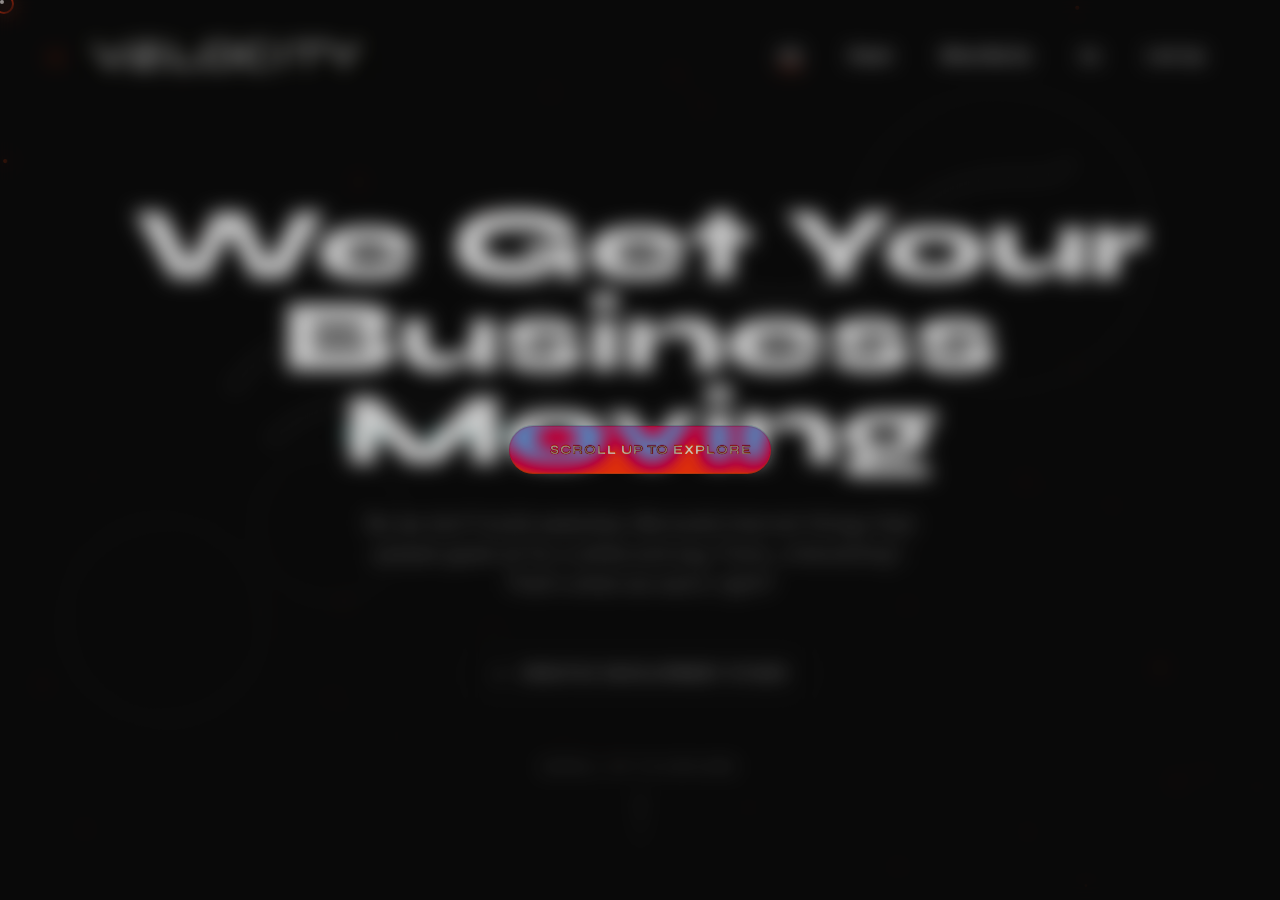
<file: index.html>
<!DOCTYPE html>
<html lang="en">
<head>
    <meta charset="UTF-8">
    <meta name="viewport" content="width=device-width, initial-scale=1.0">
    <title>Velocity | We Get Your Business Moving</title>
    <link href="https://cdn.jsdelivr.net/npm/bootstrap@5.3.2/dist/css/bootstrap.min.css" rel="stylesheet">
    <link rel="preconnect" href="https://fonts.googleapis.com">
    <link rel="preconnect" href="https://fonts.gstatic.com" crossorigin>
    <link href="https://fonts.googleapis.com/css2?family=Space+Grotesk:wght@300;400;500;600;700&family=Syne:wght@400;500;600;700;800&display=swap" rel="stylesheet">
    <link rel="stylesheet" href="styles.css">
</head>
<body>
    <a class="skip-link" href="#hero">Skip to content</a>

    <!-- Custom Cursor (Desktop Only) -->
    <div class="cursor"></div>
    <div class="cursor-dot"></div>

    <!-- Scroll Progress -->
    <div class="scroll-progress"></div>

    <!-- Particle Canvas -->
    <canvas id="particle-canvas"></canvas>

    <!-- Floating Scroll Tooltip -->
    <div class="tooltip-backdrop" id="tooltipBackdrop" aria-hidden="true"></div>
    <div class="scroll-tooltip" id="scrollTooltip" aria-hidden="true">
        <span class="scroll-tooltip-text">Scroll Up to Explore</span>
    </div>

    <!-- Navigation -->
    <nav class="nav-velocity">
        <div class="container-fluid">
            <div class="row align-items-center">
                <div class="col-6">
                    <a class="velocity-logo" href="#hero" aria-label="Velocity home">
                        <img src="./logo.webp" alt="Velocity" class="velocity-logo-img" width="320" height="64" style="height:48px;width:auto;" decoding="async">
                      </a>
                </div>
                <div class="col-6 text-end">
                    <ul class="nav-links justify-content-end d-none d-md-flex">
                        <li><a href="#hero" class="nav-link-custom">HQ</a></li>
                        <li><a href="#work" class="nav-link-custom">Stash</a></li>
                        <li><a href="#services" class="nav-link-custom">What We Do</a></li>
                        <li><a href="#about" class="nav-link-custom">Us</a></li>
                        <li><a href="#contact" class="nav-link-custom">Link Up</a></li>
                    </ul>
                    <button class="menu-toggle d-md-none" id="menuToggle" aria-label="Open menu" aria-controls="mobileMenu" aria-expanded="false">
                        <span></span>
                        <span></span>
                        <span></span>
                    </button>
                </div>
            </div>
        </div>
    </nav>

    <!-- Mobile Menu -->
    <div class="mobile-menu" id="mobileMenu" role="dialog" aria-modal="true" aria-label="Site menu" hidden>
        <div class="mobile-menu-panel" role="document">
            <a href="#hero" class="mobile-link">Home</a>
            <a href="#work" class="mobile-link">Work</a>
            <a href="#services" class="mobile-link">Services</a>
            <a href="#about" class="mobile-link">About</a>
            <a href="#contact" class="mobile-link">Contact</a>
        </div>
    </div>
    
    <!-- Mobile Bottom Nav Pill -->
    <nav class="mobile-pill-nav" aria-label="Quick navigation">
        <a class="pill-link" href="#hero" data-section="hero">HQ</a>
        <a class="pill-link" href="#work" data-section="work">Stash</a>
        <a class="pill-link" href="#services" data-section="services">Do</a>
        <a class="pill-link" href="#about" data-section="about">Us</a>
        <a class="pill-link" href="#contact" data-section="contact">Link Up</a>
    </nav>

    <!-- Main Container -->
    <main class="main-container" id="mainContainer">
        
        <!-- Section 1: Hero -->
        <section class="content-section" id="hero">
            <div class="floating-shape shape-1"></div>
            <div class="floating-shape shape-2"></div>
            <div class="floating-shape shape-3"></div>
            <svg class="doodle doodle-hero" viewBox="0 0 800 300" aria-hidden="true" focusable="false">
                <path d="M30,210 C120,110 210,260 300,170 C390,80 520,250 610,150 C700,55 760,120 790,90" />
                <path d="M60,260 C150,190 240,295 330,230 C420,165 520,285 640,230" />
            </svg>
            
            <div class="hero-content">
                <h1 class="hero-tagline">
                    <span class="line"><span>We Get Your</span></span>
                    <span class="line"><span>Business</span></span>
                    <span class="line"><span class="glitch" data-text="Moving">Moving</span></span>
                </h1>
                <p class="hero-subtext">
                    No we don't build websites. We build internet things that people gawk at for a while and say "hmm...interesting". <br/>That's what we want, right?
                </p>
                <div class="velocity-badge reveal">
                    <span>→</span>
                    <span>Creative Development Studio</span>
                </div>
            </div>

            <div class="scroll-indicator">
                <span>Scroll Up to Explore</span>
                <div class="scroll-line"></div>
            </div>
        </section>

        <!-- Section 2: Work -->
        <section class="content-section" id="work">
            <div class="work-showcase">
                <h2 class="section-header reveal">Our Stash</h2>
                <div class="project-grid">
                    <a href ="https://maximusgunius.github.io/The-Mens-Cave/">
                    <div class="project-card" data-tilt>
                        <div class="project-image"><img src = "tmc.PNG"></div>
                        <div class="project-info">
                            <div class="project-title">The Men's Cave</div>
                            <div class="project-category">Website / Branding</div>
                        </div>
                        </div>
                        </a>
                    </div>
                <a href = "https://maximusgunius.github.io/K-osewe/">
                    <div class="project-card" data-tilt>
                        <div class="project-image"><img src = "kosewe.PNG"></div>
                        <div class="project-info">
                            <div class="project-title">K'osewe Westy</div>
                            <div class="project-category">Website / Branding</div>
                        </div>
                    </div>
                </a>
                </div>
            </div>
        </section>

        <!-- Section 3: Services -->
        <section class="content-section" id="services">
            <div class="services-container">
                <h2 class="section-header reveal">What We Do</h2>
                <ul class="service-list">
                    <li class="service-item">
                        <div class="service-header">
                            <span class="service-name">Web Design & Development</span>
                            <span class="service-number">01</span>
                        </div>
                        <div class="service-desc">
                            <p>Performance is non-negotiable. Gotta grind those Google rankings any way we can. <br/> Legally of course</p>
                        </div>
                    </li>
                    <li class="service-item">
                        <div class="service-header">
                            <span class="service-name">Brand Identity</span>
                            <span class="service-number">02</span>
                        </div>
                        <div class="service-desc">
                            <p>Logos, visual systems, and brand guidelines that tell your story. We create identities that stick in minds and drive recognition.</p>
                        </div>
                    </li>
                    <li class="service-item">
                        <div class="service-header">
                            <span class="service-name">Motion & Interaction</span>
                            <span class="service-number">03</span>
                        </div>
                        <div class="service-desc">
                            <p>Micro-interactions, scroll effects, and animations...we're obsessed with those little things that make experiences STAND OUT</p>
                        </div>
                    </li>
                    <li class="service-item">
                        <div class="service-header">
                            <span class="service-name">Digital Strategy</span>
                            <span class="service-number">04</span>
                        </div>
                        <div class="service-desc">
                            <p>SEO, conversion optimization, and user experience audits. We make sure your digital presence actually works for your business.</p>
                        </div>
                    </li>
                </ul>
            </div>
        </section>

        <!-- Section 4: About -->
        <section class="content-section" id="about">
            <div class="about-content">
                <div class="about-text reveal">
                    <p>We're <span class="highlight">Velocity</span>—a collective of designers, developers, and digital strategists who believe the web should be anything but boring.</p>
                    <p>No templates. No shortcuts. Just <span class="highlight">bespoke digital experiences</span> built with obsessive attention to detail and a healthy disregard for the status quo.</p>
                    <p>Based everywhere, available globally. We work with brands ready to move fast and make an impact.</p>
                </div>
                <div class="stats-grid">
                    <div class="stat-item">
                        <div class="stat-number" data-target="2">0</div>
                        <div class="stat-label">Projects Delivered</div>
                    </div>
                    <div class="stat-item">
                        <div class="stat-number" data-target="1">0</div>
                        <div class="stat-label">Countries Reached</div>
                    </div>
                    <div class="stat-item">
                        <div class="stat-number" data-target="1024">0</div>
                        <div class="stat-label">% Passion</div>
                    </div>
                    <div class="stat-item">
                        <div class="stat-number" data-target="0">-2</div>
                        <div class="stat-label">Boring Websites</div>
                    </div>
                </div>
            </div>
        </section>

        <!-- Section 5: Contact -->
        <section class="content-section" id="contact">
            <div class="contact-container">
                <h2 class="cta-headline reveal">Ready to Move?</h2>
                <p style="color: var(--velocity-light-gray); margin-bottom: 3rem; font-size: 1.25rem;">
                    Let's create something that breaks the internet (in a good way).
                </p>
                <a href="mailto:itssmartyne@gmail.com" class="cta-button">
                    <span>Start a Project</span>
                    <span style="font-size: 1.5rem;">→</span>
                </a>
                
                <div class="contact-links">
                    <a href="404.html" class="contact-link">Instagram</a>
                    <a href="404.html" class="contact-link">Twitter</a>
                    <a href="404.html" class="contact-link">LinkedIn</a>
                    <a href="404.html" class="contact-link">Dribbble</a>
                </div>
            </div>
        </section>

    </main>

    <script src="https://cdn.jsdelivr.net/npm/bootstrap@5.3.2/dist/js/bootstrap.bundle.min.js"></script>
    <script src="script.js"></script>
</body>
</html>
</file>
<file: styles.css>
:root {
    --velocity-black: #0a0a0a;
    --velocity-white: #ffffff;
    --velocity-accent: #ff3d00;
    --velocity-gray: #1a1a1a;
    --velocity-light-gray: #888888;
}

* {
    margin: 0;
    padding: 0;
    box-sizing: border-box;
}

html {
    scroll-behavior: smooth;
    overflow-x: hidden;
}

body {
    font-family: 'Space Grotesk', sans-serif;
    background: var(--velocity-black);
    color: var(--velocity-white);
    overflow-x: hidden;
    min-height: 100vh;
}

.velocity-logo-img{
    height: 32px;
    width: auto;
    display: block;
    object-fit: contain;
  }
  
  @media (max-width: 768px){
    .velocity-logo-img{ height: 26px; }
  }


/* Better keyboard accessibility */
:focus-visible {
    outline: 2px solid var(--velocity-accent);
    outline-offset: 3px;
}

.skip-link {
    position: fixed;
    top: 0.75rem;
    left: 0.75rem;
    z-index: 10001;
    padding: 0.75rem 1rem;
    border-radius: 999px;
    background: var(--velocity-accent);
    color: var(--velocity-white);
    text-decoration: none;
    font-weight: 700;
    transform: translateY(-200%);
    transition: transform 0.2s ease;
}

.skip-link:focus {
    transform: translateY(0);
}

/* Hide custom cursor on mobile */
@media (pointer: fine) {
    body {
        cursor: none;
    }
}

/* Custom Cursor - Desktop Only */
.cursor {
    width: 20px;
    height: 20px;
    border: 2px solid var(--velocity-accent);
    border-radius: 50%;
    position: fixed;
    pointer-events: none;
    z-index: 9999;
    transition: transform 0.1s, background 0.2s;
    mix-blend-mode: difference;
    display: none;
}

.cursor-dot {
    width: 4px;
    height: 4px;
    background: var(--velocity-white);
    border-radius: 50%;
    position: fixed;
    pointer-events: none;
    z-index: 9999;
    display: none;
}

@media (pointer: fine) {
    .cursor, .cursor-dot {
        display: block;
    }
}

.cursor.hover {
    transform: scale(3);
    background: var(--velocity-accent);
    border-color: transparent;
}

/* Logo */
.velocity-logo {
    position: relative;
    display: inline-flex;
    align-items: center;
    gap: 0.75rem;
    color: var(--velocity-white);
    text-decoration: none;
    line-height: 1;
    font-size: 0; /* prevent huge inline box from old text logo */
}

.velocity-logo::before {
    content: '→';
    position: absolute;
    left: -30px;
    top: 50%;
    transform: translateY(-50%);
    color: var(--velocity-accent);
    animation: pulse-arrow 1.5s infinite;
    font-size: 1.25rem;
}

@keyframes pulse-arrow {
    0%, 100% { transform: translateY(-50%) translateX(0); opacity: 1; }
    50% { transform: translateY(-50%) translateX(10px); opacity: 0.5; }
}

/* Navigation */
.nav-velocity {
    position: fixed;
    top: 0;
    width: 100%;
    z-index: 1000;
    padding: 2rem 4rem;
    mix-blend-mode: difference;
    transition: all 0.3s;
}

.nav-velocity.scrolled {
    mix-blend-mode: normal;
    background: rgba(10, 10, 10, 0.65);
    backdrop-filter: blur(14px);
    border-bottom: 1px solid rgba(255, 255, 255, 0.08);
    padding-top: calc(1.25rem + env(safe-area-inset-top));
    padding-bottom: 1.25rem;
}

.velocity-logo-img{
    height: 48px !important;
    width: auto !important;
    max-height: 48px;
    max-width: min(320px, 50vw);
    display: block;
    object-fit: contain;
}

@media (max-width: 768px){
    .velocity-logo-img{
        height: 40px !important;
        max-height: 40px;
        max-width: min(280px, 70vw);
    }
}

.nav-links {
    display: flex;
    gap: 3rem;
    list-style: none;
    margin: 0;
    padding: 0;
}

.nav-links a {
    color: var(--velocity-white);
    text-decoration: none;
    font-weight: 500;
    position: relative;
    overflow: hidden;
    display: inline-block;
}

.nav-links a::after {
    content: '';
    position: absolute;
    bottom: 0;
    left: 0;
    width: 100%;
    height: 2px;
    background: var(--velocity-accent);
    transform: translateX(-100%);
    transition: transform 0.3s cubic-bezier(0.77, 0, 0.175, 1);
}

.nav-links a:hover::after {
    transform: translateX(0);
}

.nav-link-custom.active::after {
    transform: translateX(0);
}

/* Mobile Menu */
.menu-toggle {
    background: none;
    border: none;
    display: flex;
    flex-direction: column;
    gap: 5px;
    cursor: pointer;
    z-index: 1001;
    padding: 10px;
}

.menu-toggle span {
    width: 30px;
    height: 2px;
    background: var(--velocity-white);
    transition: all 0.3s;
    display: block;
}

.menu-toggle.active span:nth-child(1) {
    transform: rotate(45deg) translate(5px, 5px);
}

.menu-toggle.active span:nth-child(2) {
    opacity: 0;
}

.menu-toggle.active span:nth-child(3) {
    transform: rotate(-45deg) translate(7px, -6px);
}

.mobile-menu {
    position: fixed;
    top: 0;
    left: 0;
    width: 100%;
    height: 100vh;
    background: rgba(10, 10, 10, 0.7);
    backdrop-filter: blur(18px);
    z-index: 999;
    display: grid;
    place-items: center;
    opacity: 0;
    pointer-events: none;
    transition: opacity 0.25s ease;
    padding: calc(2rem + env(safe-area-inset-top)) 1.25rem 2rem;
}

.mobile-menu.active {
    opacity: 1;
    pointer-events: auto;
}

.mobile-menu-panel {
    width: min(520px, 92vw);
    border-radius: 28px;
    background: rgba(26, 26, 26, 0.65);
    border: 1px solid rgba(255, 255, 255, 0.10);
    box-shadow: 0 30px 80px rgba(0, 0, 0, 0.55);
    padding: 2rem 1.25rem;
    display: flex;
    flex-direction: column;
    gap: 0.75rem;
    transform: translateY(16px) scale(0.98);
    transition: transform 0.35s cubic-bezier(0.77, 0, 0.175, 1);
}

.mobile-menu.active .mobile-menu-panel {
    transform: translateY(0) scale(1);
}

.mobile-link {
    font-family: 'Syne', sans-serif;
    font-size: 2rem;
    font-weight: 700;
    color: var(--velocity-white);
    text-decoration: none;
    transition: color 0.3s;
    padding: 0.75rem 1rem;
    border-radius: 16px;
    border: 1px solid transparent;
    background: rgba(10, 10, 10, 0.25);
}

.mobile-link:hover {
    color: var(--velocity-accent);
    border-color: rgba(255, 255, 255, 0.12);
}

body.menu-open {
    overflow: hidden;
}

/* Main Container - Desktop: 3D Z-Scroll, Mobile: Normal Scroll */
.main-container {
    position: relative;
}

/* Desktop 3D Scroll */
@media (min-width: 769px) {
    .main-container {
        position: fixed;
        top: 0;
        left: 0;
        width: 100%;
        height: 100vh;
        perspective: 1200px;
        overflow: hidden;
        transform-style: preserve-3d;
    }

    .content-section {
        position: absolute;
        top: 0;
        left: 0;
        width: 100%;
        height: 100vh;
        display: flex;
        align-items: center;
        justify-content: center;
        backface-visibility: hidden;
        transform-style: preserve-3d;
        will-change: transform;
    }
}

/* Mobile Normal Scroll */
@media (max-width: 768px) {
    .main-container {
        position: relative;
        width: 100%;
    }

    .content-section {
        position: relative;
        width: 100%;
        min-height: 100vh;
        display: flex;
        align-items: center;
        justify-content: center;
        padding: 6rem 2rem;
    }

    .nav-velocity {
        padding: 1.5rem 2rem;
        background: rgba(10, 10, 10, 0.9);
        backdrop-filter: blur(10px);
    }
}

/* Hero Section */
.hero-content {
    text-align: center;
    position: relative;
    z-index: 2;
    padding: 0 2rem;
}

.hero-tagline {
    font-family: 'Syne', sans-serif;
    font-size: clamp(2.5rem, 8vw, 8rem);
    font-weight: 800;
    line-height: 0.9;
    margin-bottom: 2rem;
    position: relative;
}

.hero-tagline .line {
    display: block;
    overflow: hidden;
}

.hero-tagline .line span {
    display: block;
    transform: translateY(100%);
    animation: revealText 1s cubic-bezier(0.77, 0, 0.175, 1) forwards;
}

.hero-tagline .line:nth-child(2) span {
    animation-delay: 0.2s;
}

.hero-tagline .line:nth-child(3) span {
    animation-delay: 0.4s;
}

@keyframes revealText {
    to { transform: translateY(0); }
}

.hero-subtext {
    font-size: 1.25rem;
    color: var(--velocity-light-gray);
    max-width: 600px;
    margin: 0 auto 3rem;
    opacity: 0;
    animation: fadeIn 1s 0.8s forwards;
}

@keyframes fadeIn {
    to { opacity: 1; }
}

.velocity-badge {
    display: inline-flex;
    align-items: center;
    gap: 1rem;
    padding: 1rem 2rem;
    border: 1px solid var(--velocity-gray);
    border-radius: 100px;
    font-size: 0.875rem;
    text-transform: uppercase;
    letter-spacing: 2px;
    position: relative;
    overflow: hidden;
    transition: all 0.3s;
}

.velocity-badge::before {
    content: '';
    position: absolute;
    top: 0;
    left: 0;
    width: 100%;
    height: 100%;
    background: var(--velocity-accent);
    transform: translateX(-100%);
    transition: transform 0.3s cubic-bezier(0.77, 0, 0.175, 1);
    z-index: -1;
}

.velocity-badge:hover::before {
    transform: translateX(0);
}

.velocity-badge:hover {
    color: var(--velocity-white);
    border-color: var(--velocity-accent);
}

.scroll-indicator {
    position: absolute;
    bottom: 3rem;
    left: 50%;
    transform: translateX(-50%);
    display: flex;
    flex-direction: column;
    align-items: center;
    gap: 1rem;
    font-size: 0.75rem;
    text-transform: uppercase;
    letter-spacing: 3px;
    opacity: 0.5;
    animation: bounce 2s infinite;
}

@keyframes bounce {
    0%, 100% { transform: translateX(-50%) translateY(0); }
    50% { transform: translateX(-50%) translateY(10px); }
}

.scroll-line {
    width: 1px;
    height: 60px;
    background: linear-gradient(to bottom, var(--velocity-white), transparent);
    animation: scrollPulse 2s infinite;
}

@keyframes scrollPulse {
    0%, 100% { transform: scaleY(1); opacity: 1; }
    50% { transform: scaleY(0.5); opacity: 0.5; }
}

/* Organic doodles */
.doodle {
    position: absolute;
    inset: auto;
    width: min(900px, 110vw);
    height: auto;
    opacity: 0.18;
    pointer-events: none;
    z-index: 1;
    filter: drop-shadow(0 20px 40px rgba(0, 0, 0, 0.35));
    transform: translateZ(0);
}

.doodle path {
    fill: none;
    stroke: rgba(255, 255, 255, 0.85);
    stroke-width: 4;
    stroke-linecap: round;
    stroke-linejoin: round;
    stroke-dasharray: 10 10;
}

.doodle-hero {
    top: 12%;
    left: 50%;
    transform: translateX(-50%) rotate(-6deg);
}

/* Scroll reveals */
.reveal {
    opacity: 0;
    transform: translateY(18px);
    transition: opacity 0.7s ease, transform 0.7s cubic-bezier(0.25, 0.46, 0.45, 0.94);
    will-change: transform, opacity;
}

.reveal.is-visible {
    opacity: 1;
    transform: translateY(0);
}

/* Floating Elements */
.floating-shape {
    position: absolute;
    border: 1px solid rgba(255, 255, 255, 0.1);
    border-radius: 50%;
    pointer-events: none;
    z-index: 1;
}

.shape-1 {
    width: 300px;
    height: 300px;
    top: 10%;
    right: 10%;
    animation: float 20s infinite ease-in-out;
}

.shape-2 {
    width: 200px;
    height: 200px;
    bottom: 20%;
    left: 5%;
    animation: float 15s infinite ease-in-out reverse;
}

.shape-3 {
    width: 150px;
    height: 150px;
    top: 50%;
    left: 20%;
    animation: float 25s infinite ease-in-out;
}

@keyframes float {
    0%, 100% { transform: translate(0, 0) rotate(0deg); }
    25% { transform: translate(30px, -30px) rotate(90deg); }
    50% { transform: translate(-20px, 20px) rotate(180deg); }
    75% { transform: translate(20px, 30px) rotate(270deg); }
}

/* Work Section */
.work-showcase {
    width: 90%;
    max-width: 1400px;
}

.section-header {
    font-family: 'Syne', sans-serif;
    font-size: clamp(2rem, 5vw, 4rem);
    font-weight: 700;
    margin-bottom: 4rem;
    position: relative;
    display: inline-block;
}

.section-header::after {
    content: '';
    position: absolute;
    bottom: -10px;
    left: 0;
    width: 100px;
    height: 4px;
    background: var(--velocity-accent);
}

.project-grid {
    display: grid;
    grid-template-columns: repeat(auto-fit, minmax(300px, 1fr));
    gap: 2rem;
    perspective: 1000px;
}

@media (max-width: 768px) {
    .project-grid {
        grid-template-columns: 1fr;
    }
}

.project-card {
    background: var(--velocity-gray);
    border-radius: 20px;
    overflow: hidden;
    position: relative;
    height: 400px;
    transform-style: preserve-3d;
    transition: transform 0.5s cubic-bezier(0.25, 0.46, 0.45, 0.94);
    cursor: pointer;
}

.project-card::after {
    content: '';
    position: absolute;
    inset: -2px;
    background: radial-gradient(600px 120px at var(--sheen-x, 30%) var(--sheen-y, 0%), rgba(255,255,255,0.14), transparent 55%);
    opacity: 0;
    transition: opacity 0.25s ease;
    pointer-events: none;
    z-index: 2;
}

.project-card:active::after,
.project-card:focus-within::after {
    opacity: 1;
}

.cta-button,
.velocity-badge,
.contact-link,
.nav-links a,
.mobile-link {
    -webkit-tap-highlight-color: transparent;
}

.cta-button,
.velocity-badge,
.mobile-link {
    position: relative;
    overflow: hidden;
}

.cta-button::after,
.velocity-badge::after,
.mobile-link::after {
    content: '';
    position: absolute;
    top: 0;
    left: -120%;
    width: 120%;
    height: 100%;
    background: linear-gradient(110deg, transparent, rgba(255,255,255,0.18), transparent);
    transform: skewX(-18deg);
    opacity: 0;
    transition: opacity 0.2s ease;
    pointer-events: none;
}

.cta-button:active::after,
.velocity-badge:active::after,
.mobile-link:active::after {
    opacity: 1;
    animation: sheen-sweep 520ms ease-out 1;
}

@keyframes sheen-sweep {
    0% { left: -120%; }
    100% { left: 120%; }
}

/* Mobile bottom nav pill */
.mobile-pill-nav {
    position: fixed;
    left: 50%;
    bottom: calc(0.85rem + env(safe-area-inset-bottom));
    transform: translateX(-50%);
    z-index: 10003;
    display: none;
    gap: 0.4rem;
    padding: 0.45rem 0.55rem;
    border-radius: 999px;
    background: rgba(10, 10, 10, 0.55);
    backdrop-filter: blur(14px);
    border: 1px solid rgba(255,255,255,0.10);
    box-shadow: 0 18px 55px rgba(0,0,0,0.55);
}

.mobile-pill-nav .pill-link {
    text-decoration: none;
    color: rgba(255,255,255,0.78);
    font-weight: 700;
    font-size: 0.78rem;
    letter-spacing: 0.5px;
    padding: 0.55rem 0.8rem;
    border-radius: 999px;
    transition: background 0.2s ease, color 0.2s ease, transform 0.2s ease;
}

.mobile-pill-nav .pill-link:active {
    transform: scale(0.98);
}

.mobile-pill-nav .pill-link.active {
    background: var(--velocity-accent);
    color: var(--velocity-white);
}

.project-card:hover {
    transform: translateY(-10px);
}

@media (min-width: 769px) {
    .project-card:hover {
        transform: translateZ(50px) rotateX(5deg);
    }
}

.project-card::before {
    content: '';
    position: absolute;
    top: 0;
    left: 0;
    width: 100%;
    height: 100%;
    background: linear-gradient(to bottom, transparent 50%, rgba(0,0,0,0.8));
    z-index: 1;
}

.project-image {
    width: 100%;
    height: 100%;
    background: linear-gradient(135deg, #667eea 0%, #764ba2 100%);
    position: relative;
    overflow: hidden;
}

.project-card:nth-child(2) .project-image {
    background: linear-gradient(135deg, #f093fb 0%, #f5576c 100%);
}

.project-card:nth-child(3) .project-image {
    background: linear-gradient(135deg, #4facfe 0%, #00f2fe 100%);
}

.project-image::after {
    content: '';
    position: absolute;
    top: -50%;
    left: -50%;
    width: 200%;
    height: 200%;
    background: repeating-linear-gradient(
        45deg,
        transparent,
        transparent 10px,
        rgba(255,255,255,0.03) 10px,
        rgba(255,255,255,0.03) 20px
    );
    animation: scan 10s linear infinite;
}

@keyframes scan {
    0% { transform: translate(0, 0); }
    100% { transform: translate(50px, 50px); }
}

.project-info {
    position: absolute;
    bottom: 0;
    left: 0;
    width: 100%;
    padding: 2rem;
    z-index: 2;
    transform: translateY(20px);
    opacity: 0;
    transition: all 0.3s;
}

.project-card:hover .project-info {
    transform: translateY(0);
    opacity: 1;
}

.project-title {
    font-family: 'Syne', sans-serif;
    font-size: 1.5rem;
    font-weight: 700;
    margin-bottom: 0.5rem;
}

.project-category {
    color: var(--velocity-light-gray);
    font-size: 0.875rem;
    text-transform: uppercase;
    letter-spacing: 2px;
}

/* Services Section */
.services-container {
    width: 90%;
    max-width: 1200px;
}

.service-list {
    list-style: none;
    padding: 0;
}

.service-item {
    border-bottom: 1px solid var(--velocity-gray);
    padding: 3rem 0;
    position: relative;
    overflow: hidden;
    cursor: pointer;
}

.service-item::before {
    content: '';
    position: absolute;
    top: 0;
    left: 0;
    width: 100%;
    height: 100%;
    background: var(--velocity-accent);
    transform: translateX(-100%);
    transition: transform 0.5s cubic-bezier(0.77, 0, 0.175, 1);
    z-index: 0;
}

.service-item:hover::before {
    transform: translateX(0);
}

.service-header {
    display: flex;
    justify-content: space-between;
    align-items: center;
    position: relative;
    z-index: 1;
}

.service-name {
    font-family: 'Syne', sans-serif;
    font-size: clamp(1.5rem, 4vw, 3rem);
    font-weight: 700;
    transition: transform 0.3s;
}

.service-item:hover .service-name {
    transform: translateX(20px);
}

.service-number {
    font-size: 0.875rem;
    color: var(--velocity-light-gray);
    border: 1px solid var(--velocity-gray);
    padding: 0.5rem 1rem;
    border-radius: 100px;
    transition: all 0.3s;
    position: relative;
    z-index: 1;
}

.service-item:hover .service-number {
    border-color: var(--velocity-white);
    color: var(--velocity-white);
}

.service-desc {
    max-height: 0;
    overflow: hidden;
    transition: max-height 0.5s cubic-bezier(0.77, 0, 0.175, 1);
    position: relative;
    z-index: 1;
}

.service-item:hover .service-desc {
    max-height: 200px;
    padding-top: 1rem;
}

/* About Section */
.about-content {
    width: 90%;
    max-width: 1200px;
    display: grid;
    grid-template-columns: 1fr 1fr;
    gap: 6rem;
    align-items: center;
}

@media (max-width: 768px) {
    .about-content {
        grid-template-columns: 1fr;
        gap: 3rem;
    }
}

.about-text {
    font-size: 1.5rem;
    line-height: 1.6;
}

.about-text p {
    margin-bottom: 2rem;
}

.highlight {
    color: var(--velocity-accent);
    font-weight: 600;
}

.stats-grid {
    display: grid;
    grid-template-columns: repeat(2, 1fr);
    gap: 3rem;
}

.stat-item {
    position: relative;
}

.stat-number {
    font-family: 'Syne', sans-serif;
    font-size: 4rem;
    font-weight: 800;
    color: var(--velocity-accent);
    line-height: 1;
    margin-bottom: 0.5rem;
}

.stat-label {
    font-size: 0.875rem;
    text-transform: uppercase;
    letter-spacing: 2px;
    color: var(--velocity-light-gray);
}

/* Contact Section */
.contact-container {
    text-align: center;
    width: 90%;
    max-width: 800px;
}

.cta-headline {
    font-family: 'Syne', sans-serif;
    font-size: clamp(2rem, 6vw, 5rem);
    font-weight: 800;
    margin-bottom: 3rem;
    line-height: 1.1;
}

.cta-button {
    display: inline-flex;
    align-items: center;
    gap: 1rem;
    padding: 1.5rem 3rem;
    background: var(--velocity-accent);
    color: var(--velocity-white);
    text-decoration: none;
    font-family: 'Syne', sans-serif;
    font-weight: 700;
    font-size: 1.25rem;
    border-radius: 100px;
    position: relative;
    overflow: hidden;
    transition: transform 0.3s;
    border: none;
}

.cta-button:hover {
    transform: scale(1.05);
    color: var(--velocity-white);
}

.cta-button::before {
    content: '';
    position: absolute;
    top: 50%;
    left: 50%;
    width: 0;
    height: 0;
    background: rgba(255,255,255,0.2);
    border-radius: 50%;
    transform: translate(-50%, -50%);
    transition: width 0.6s, height 0.6s;
}

.cta-button:hover::before {
    width: 300px;
    height: 300px;
}

.contact-links {
    margin-top: 4rem;
    display: flex;
    justify-content: center;
    gap: 3rem;
    flex-wrap: wrap;
}

.contact-link {
    color: var(--velocity-light-gray);
    text-decoration: none;
    position: relative;
    transition: color 0.3s;
}

.contact-link::after {
    content: '';
    position: absolute;
    bottom: -5px;
    left: 0;
    width: 0;
    height: 2px;
    background: var(--velocity-accent);
    transition: width 0.3s;
}

.contact-link:hover {
    color: var(--velocity-white);
}

.contact-link:hover::after {
    width: 100%;
}

/* Progress Bar */
.scroll-progress {
    position: fixed;
    top: 0;
    left: 0;
    height: 3px;
    background: var(--velocity-accent);
    z-index: 10000;
    transform-origin: left;
    transform: scaleX(0);
    width: 100%;
}

/* Glitch Effect */
.glitch {
    position: relative;
}

.glitch::before,
.glitch::after {
    content: attr(data-text);
    position: absolute;
    top: 0;
    left: 0;
    width: 100%;
    height: 100%;
}

.glitch::before {
    left: 2px;
    text-shadow: -2px 0 #ff00c1;
    clip: rect(44px, 450px, 56px, 0);
    animation: glitch-anim 5s infinite linear alternate-reverse;
}

.glitch::after {
    left: -2px;
    text-shadow: -2px 0 #00fff9;
    clip: rect(44px, 450px, 56px, 0);
    animation: glitch-anim2 5s infinite linear alternate-reverse;
}

@keyframes glitch-anim {
    0% { clip: rect(31px, 9999px, 94px, 0); }
    20% { clip: rect(58px, 9999px, 12px, 0); }
    40% { clip: rect(12px, 9999px, 76px, 0); }
    60% { clip: rect(85px, 9999px, 34px, 0); }
    80% { clip: rect(43px, 9999px, 67px, 0); }
    100% { clip: rect(21px, 9999px, 89px, 0); }
}

@keyframes glitch-anim2 {
    0% { clip: rect(65px, 9999px, 99px, 0); }
    20% { clip: rect(12px, 9999px, 45px, 0); }
    40% { clip: rect(78px, 9999px, 23px, 0); }
    60% { clip: rect(34px, 9999px, 56px, 0); }
    80% { clip: rect(89px, 9999px, 12px, 0); }
    100% { clip: rect(54px, 9999px, 78px, 0); }
}

/* Particle Canvas */
#particle-canvas {
    position: fixed;
    top: 0;
    left: 0;
    width: 100%;
    height: 100%;
    pointer-events: none;
    z-index: 0;
}

/* Backdrop blur behind tooltip (pre-scroll) */
.tooltip-backdrop {
    position: fixed;
    inset: 0;
    z-index: 10001;
    pointer-events: none;
    opacity: 0;
    transition: opacity 0.35s ease;
    background: rgba(10, 10, 10, 0.22);
    backdrop-filter: blur(10px);
}

.tooltip-backdrop.is-active {
    opacity: 1;
}

/* Floating scroll tooltip (centered, above everything) */
.scroll-tooltip {
    position: fixed;
    left: 50%;
    top: 50%;
    transform: translate(-50%, -50%);
    z-index: 10002;
    pointer-events: none;
    opacity: 0.9;
    transition: opacity 0.4s ease, transform 0.4s ease;
    mix-blend-mode: difference;
}

@media (min-width: 769px) {
    .scroll-tooltip {
        transform: translate(-50%, -50%) translateZ(220px);
        transform-style: preserve-3d;
    }
}

.scroll-tooltip-text {
    display: inline-flex;
    align-items: center;
    gap: 0.6rem;
    padding: 0.85rem 1.1rem;
    border-radius: 999px;
    border: 1px solid rgba(255, 255, 255, 0.12);
    background: var(--velocity-accent);
    color: var(--velocity-white);
    font-family: 'Syne', sans-serif;
    font-weight: 700;
    letter-spacing: 1px;
    text-transform: uppercase;
    font-size: 0.8rem;
    box-shadow: 0 25px 70px rgba(0, 0, 0, 0.55);
    animation: tooltip-float 2.6s ease-in-out infinite;
}

.scroll-tooltip-text::before {
    content: '↑';
    color: var(--velocity-accent);
    font-size: 1.1rem;
    line-height: 1;
}

.scroll-tooltip.teleport {
    left: 1.25rem;
    top: auto;
    bottom: 1.25rem;
    transform: translate(0, 0);
    mix-blend-mode: normal;
}

.scroll-tooltip.teleport .scroll-tooltip-text {
    animation: tooltip-teleport 520ms steps(2, end) 1;
}

.scroll-tooltip.teleport .scroll-tooltip-text::before {
    content: '↙';
}

.scroll-tooltip.is-hidden {
    opacity: 0;
    transform: translate(-50%, -58%);
}

/* When teleporting, don't re-center on hide */
.scroll-tooltip.teleport.is-hidden {
    transform: translate(0, 8px);
}

@keyframes tooltip-float {
    0%, 100% { transform: translateY(0); }
    50% { transform: translateY(-10px); }
}

@keyframes tooltip-teleport {
    0% {
        filter: blur(0px);
        transform: translateY(0);
        letter-spacing: 1px;
        clip-path: inset(0 0 0 0);
    }
    30% {
        filter: blur(1.5px);
        transform: translateY(-2px);
        letter-spacing: 4px;
        clip-path: inset(0 0 55% 0);
    }
    60% {
        filter: blur(0.8px);
        transform: translateY(1px);
        letter-spacing: 2px;
        clip-path: inset(45% 0 0 0);
    }
    100% {
        filter: blur(0px);
        transform: translateY(0);
        letter-spacing: 1px;
        clip-path: inset(0 0 0 0);
    }
}

/* Mobile Optimizations */
@media (max-width: 768px) {
    .velocity-logo::before {
        left: -20px;
    }
    
    .floating-shape {
        display: none;
    }
    
    .scroll-indicator {
        display: none;
    }
    
    .shape-1, .shape-2, .shape-3 {
        display: none;
    }

    .about-text {
        font-size: 1.125rem;
    }
    
    .hero-subtext {
        font-size: 1.05rem;
    }
    
    .doodle {
        opacity: 0.14;
    }

    .scroll-tooltip {
        display: none;
    }

    .tooltip-backdrop {
        display: none;
    }

    .mobile-pill-nav {
        display: flex;
    }
}

@media (max-width: 420px) {
    .content-section {
        padding: 6rem 1.25rem;
    }

    .nav-velocity {
        padding-left: 1.25rem;
        padding-right: 1.25rem;
    }

    .velocity-logo {
        font-size: 1.6rem;
    }
}

/* Touch action for mobile */
@supports (touch-action: pan-y) {
    body {
        touch-action: pan-y;
    }
}

/* Respect reduced motion */
@media (prefers-reduced-motion: reduce) {
    html { scroll-behavior: auto; }
    * {
        animation-duration: 0.01ms !important;
        animation-iteration-count: 1 !important;
        transition-duration: 0.01ms !important;
    }
}
</file>
